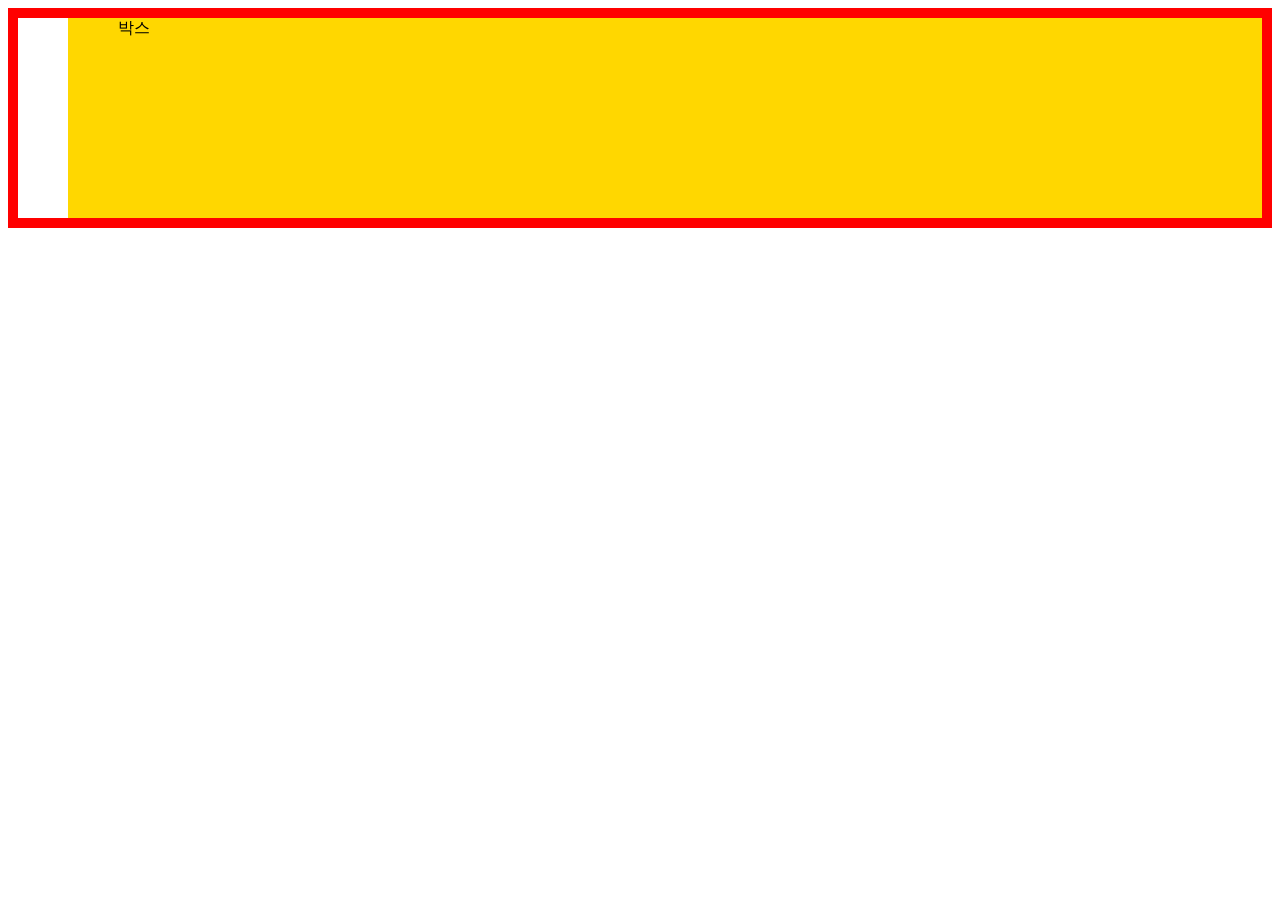
<file: box-model.html>
<!DOCTYPE html>
<html lang="ko">
<head>
  <meta charset="UTF-8" />
  <meta http-equiv="X-UA-Compatible" content="IE=edge" />
  <meta name="viewport" content="width=device-width, initial-scale=1.0" />
  <title>박스모델</title>
  <link rel="stylesheet" href="./styles/box-model.css" />
</head>
<body>
  <div class="container">
    <div class="box">박스</div>
  </div>
</body>
</html>
</file>
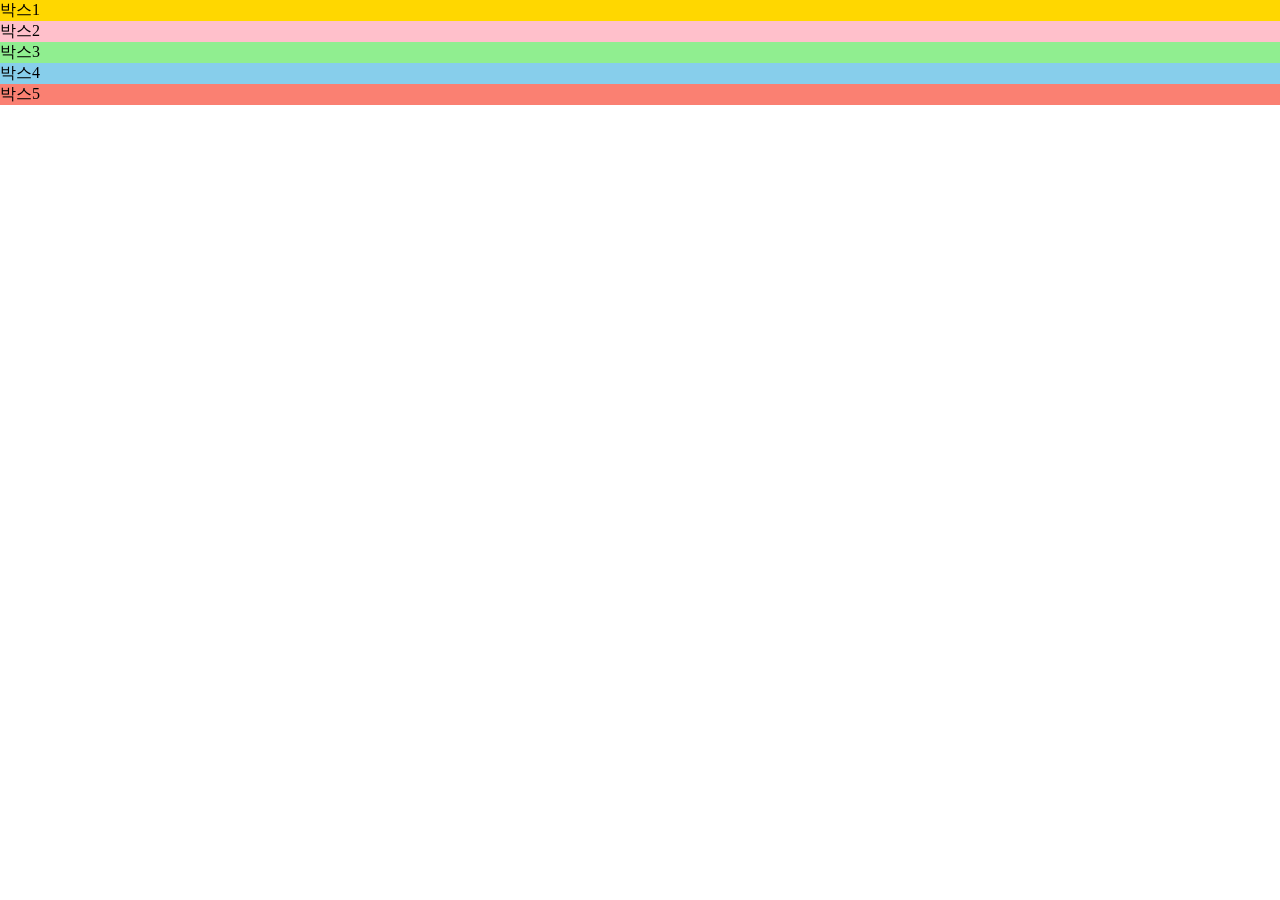
<file: grid-layout.html>
<!DOCTYPE html>
<html lang="ko-KR">
<head>
  <meta charset="UTF-8" />
  <meta http-equiv="X-UA-Compatible" content="IE=edge" />
  <meta name="viewport" content="width=device-width, initial-scale=1.0" />
  <title>Grid를 활용한 반응형 레이아웃</title>
  <link rel="stylesheet" href="./styles/grid-layout.css" />
</head>
<body>
  <div class="container">
    <div class="group1">박스1</div>
    <div class="group2">박스2</div>
    <div class="group3">박스3</div>
    <div class="group4">박스4</div>
    <div class="group5">박스5</div>
  </div>
</body>
</html>
</file>
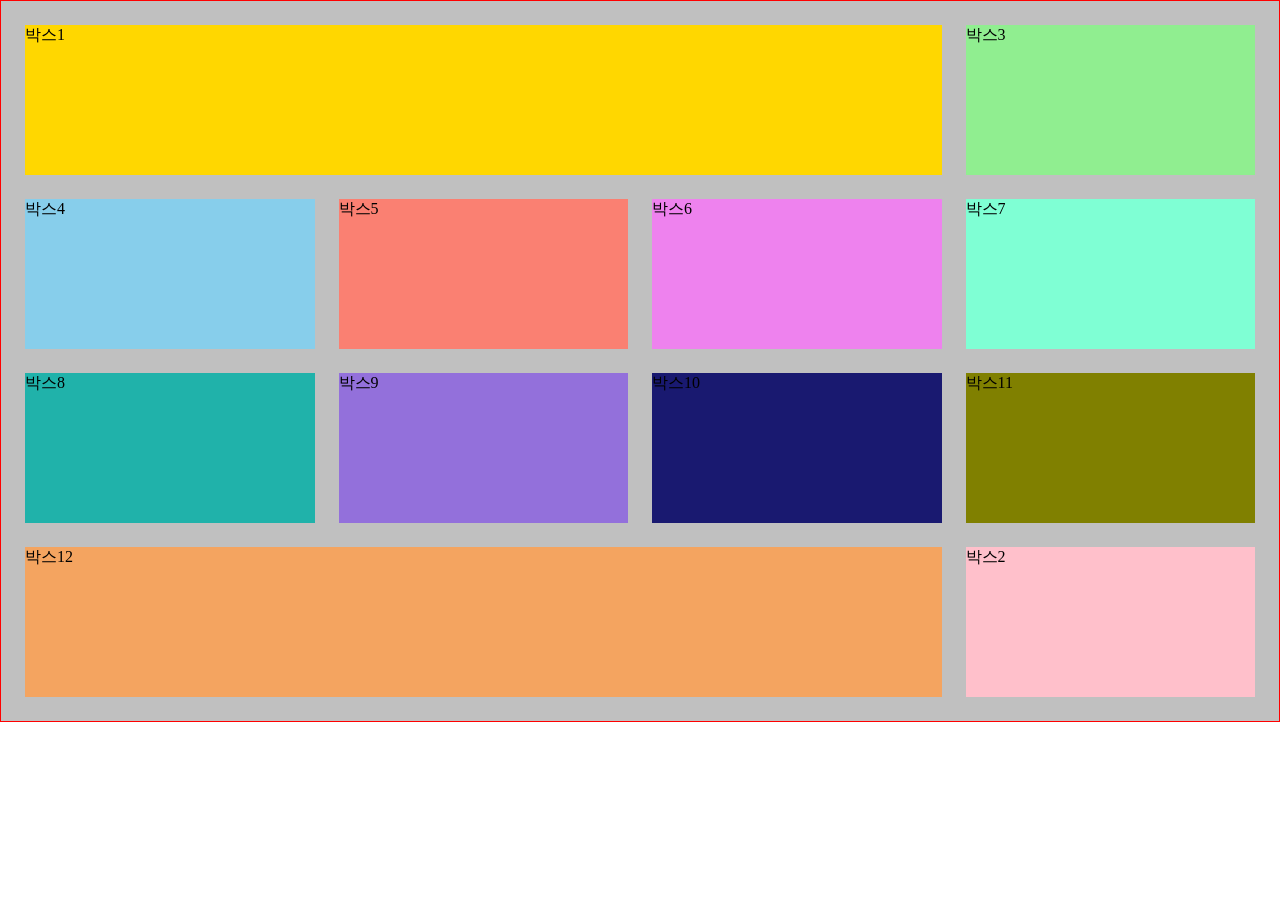
<file: rwd-layout.html>
<!DOCTYPE html>
<html lang="ko-KR">
<head>
  <meta charset="UTF-8" />
  <meta http-equiv="X-UA-Compatible" content="IE=edge" />
  <meta name="viewport" content="width=device-width, initial-scale=1.0" />
  <title>반응형 레이아웃</title>
  <link rel="stylesheet" href="./styles/rwd-layout.css" />
</head>
<body>
  <div class="container">
    <div class="group1">
      <div class="box">박스1</div>
    </div>
    <div class="group2">
      <div class="box">박스2</div>
    </div>
    <div class="group3">
      <div class="box">박스3</div>
    </div>
    <div class="group4">
      <div class="box">박스4</div>
    </div>
    <div class="group5">
      <div class="box">박스5</div>
    </div>
    <div class="group6">
      <div class="box">박스6</div>
    </div>
    <div class="group7">
      <div class="box">박스7</div>
    </div>
    <div class="group8">
      <div class="box">박스8</div>
    </div>
    <div class="group9">
      <div class="box">박스9</div>
    </div>
    <div class="group10">
      <div class="box">박스10</div>
    </div>
    <div class="group11">
      <div class="box">박스11</div>
    </div>
    <div class="group12">
      <div class="box">박스12</div>
    </div>
  </div>
</body>
</html>
</file>
<file: styles/box-model.css>
.container {
  overflow: auto;
  width 500px;
  border: 10px solid red;
}

.box {
  box-sizing: border-box;
  background-color: gold;
  height: 200px;
  margin: 0 50px;
  padding: 0 50px;
  width: 200%;
}
</file>
<file: styles/grid-layout.css>
* {
  box-sizing: border-box;
}

body {
  margin: 0;
}

.group1 {
  background: gold;
}
.group2 {
  background: pink;
}
.group3 {
  background: lightgreen;
}
.group4 {
  background: skyblue;
}
.group5 {
  background: salmon;
}
.group6 {
  background: violet;
}
.group7 {
  background: aquamarine;
}
.group8 {
  background: lightseagreen;
}
.group9 {
  background: MediumPurple;
}
.group10 {
  background: MidnightBlue;
}
.group11 {
  background: Olive;
}
.group12 {
  background: SandyBrown;
}
</file>
<file: styles/rwd-layout.css>
* {
  box-sizing: border-box;
}

body {
  margin: 0;
}

.group1 .box {
  background: gold;
}
.group2 .box {
  background: pink;
}
.group3 .box {
  background: lightgreen;
}
.group4 .box {
  background: skyblue;
}
.group5 .box {
  background: salmon;
}
.group6 .box {
  background: violet;
}
.group7 .box {
  background: aquamarine;
}
.group8 .box {
  background: lightseagreen;
}
.group9 .box {
  background: MediumPurple;
}
.group10 .box {
  background: MidnightBlue;
}
.group11 .box {
  background: Olive;
}
.group12 .box {
  background: SandyBrown;
}

/* 모든 디바이스 */
.container {
  background: silver;
  border: 1px solid red;
  display: flex;
  flex-flow: row wrap;
  padding: 12px;
}

div[class*="group"] {
  width: 100%;
  margin: 0;
}

.box {
  margin: 12px;
  height: 150px;
}

/* 768px 이상일 때 */
@media (min-width: 768px) {
  div[class*="group"] {
    width: 50%;
  }

  div.group1,
  div.group4 {
    width: 100%;
  }
}

/* 1280px 이상일 때 */
@media (min-width: 1280px) {
  div[class*="group"] {
    width: 25%;
  }

  div.group2 {
    order: 1;
  }

  div.group1,
  div.group12 {
    width: 75%;
  }
}
</file>
